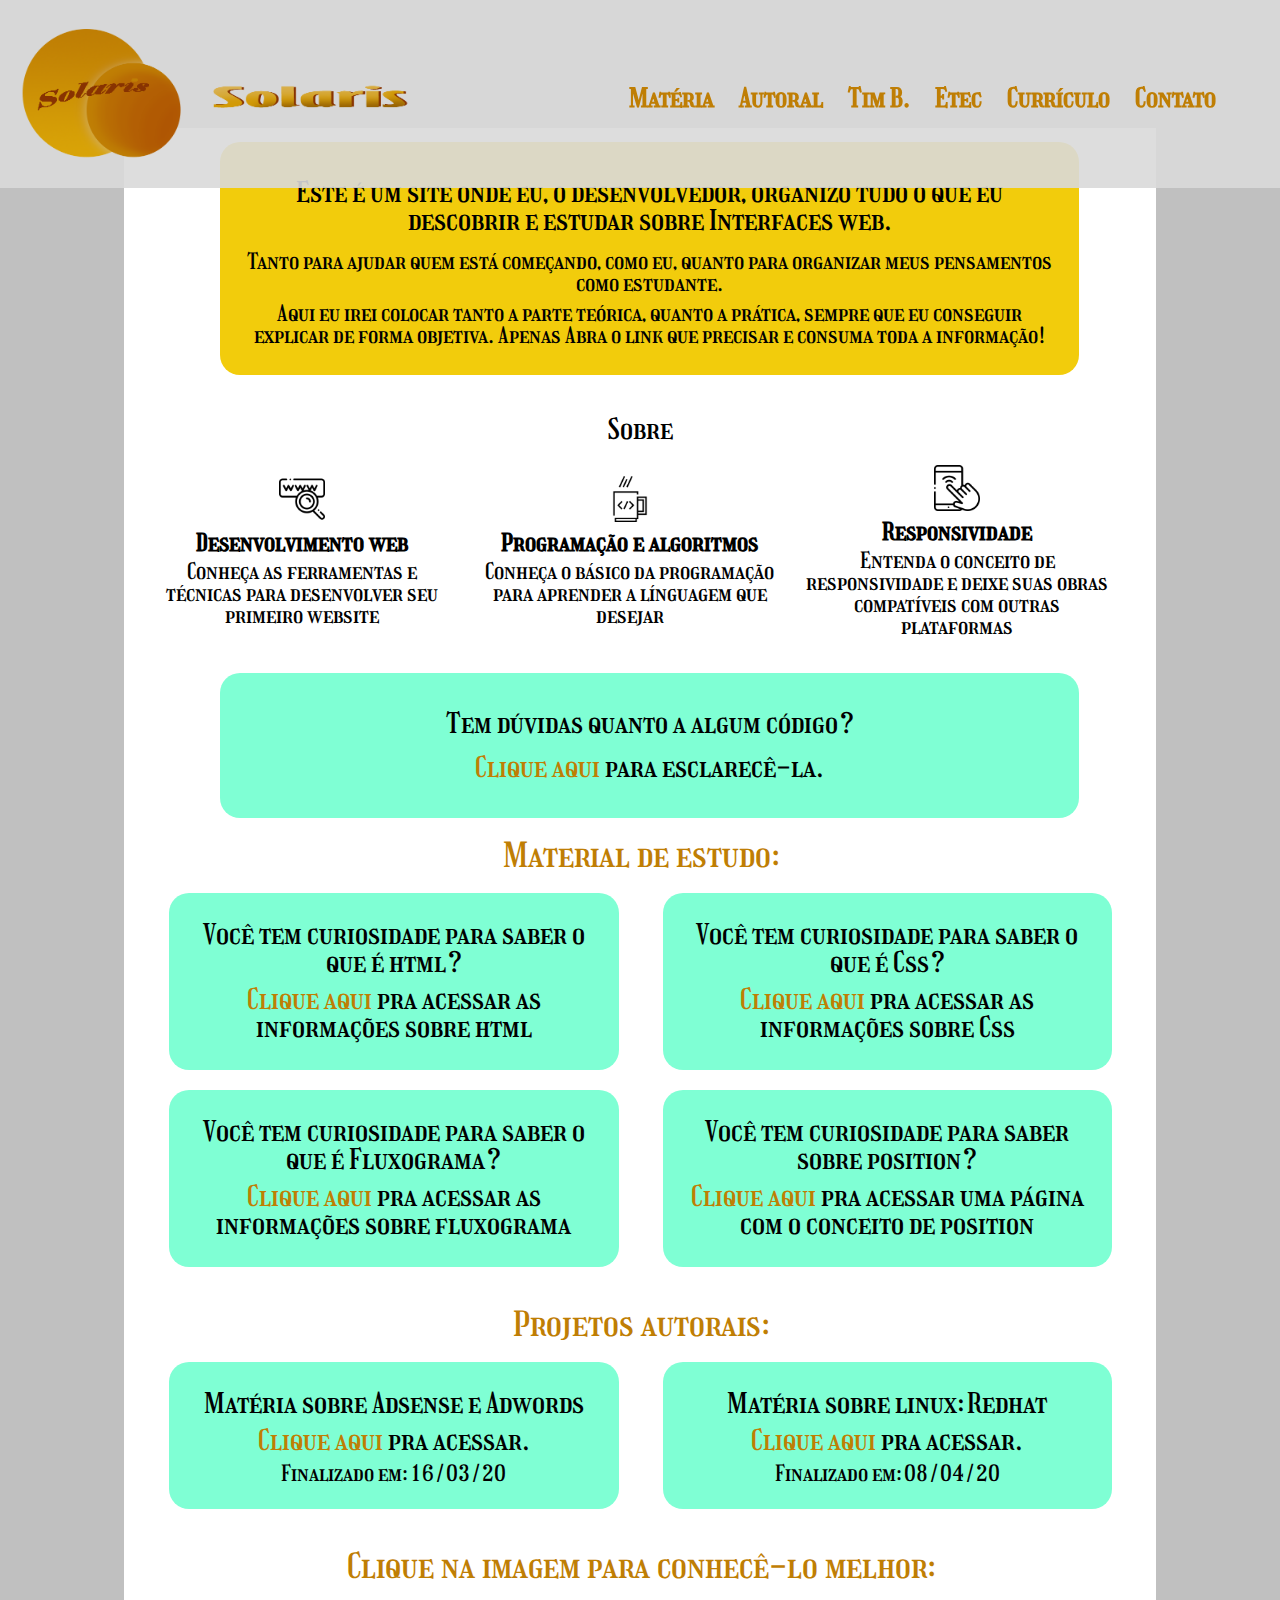
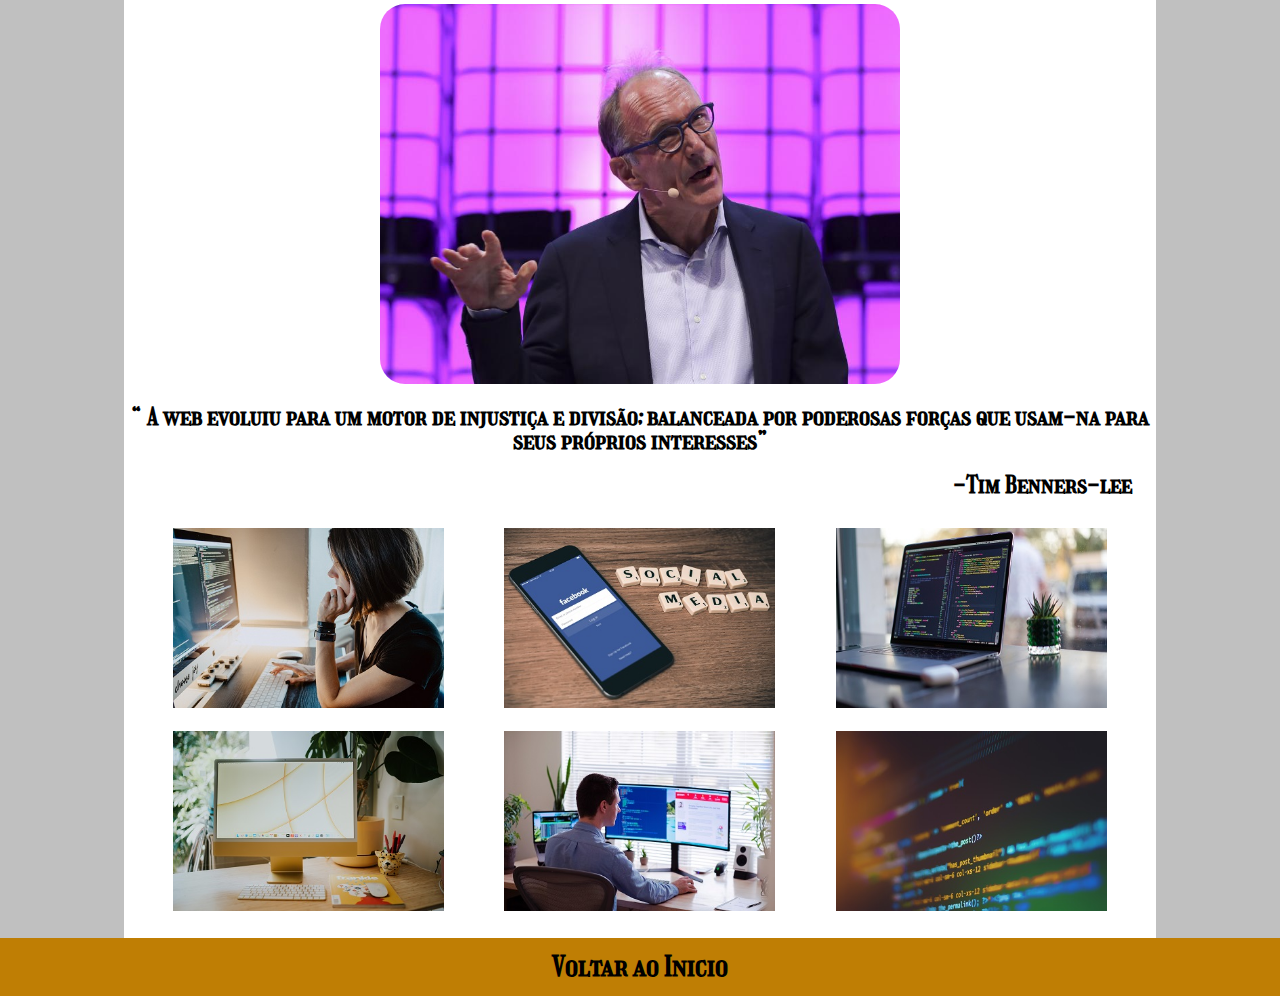
<file: index.html>
<!DOCTYPE html>
<html lang="pt-br">
<head>
	<title>Inicial</title>
	<meta charset="utf-8">
	<link rel="stylesheet" type="text/css" href="css/reset.css">
	<link rel="stylesheet" type="text/css" href="css/css_inicial.css">
	<link rel="shortcut icon" href="img/IconSolaris.png">
	<link rel="preconnect" href="https://fonts.gstatic.com">
<link href="https://fonts.googleapis.com/css2?family=Girassol&display=swap" rel="stylesheet">
</head>
<body>

	<header class="fixo">
		<div class="contimg">
			<img width="460px"; height="178px"; class="displayed" src="img/LogotipoSolaris.png">
		</div>
			<nav class="menu-opcoes">
				<ul class="ajustes">
					<li><a href="#material">Matéria</a></li>
					<li><a href="#Autoral">Autoral</a></li>
					<li><a href="#tim">Tim B.</a></li>
					<li><a href="https://www.etecmcm.com.br/">Etec</a></li>
					<li><a href="curriculo.html">Currículo</a></li>
					<li><a href="contato.html">Contato</a></li>
				</ul>
			</nav>
	</header>

		<div class="container">
			<div class="section_aviso">
				<h2>Este é um site onde eu, o desenvolvedor, organizo tudo o que eu descobrir e estudar sobre Interfaces web.</h2>
					<p>Tanto para ajudar quem está começando, como eu, quanto para organizar meus pensamentos como estudante.</p>
					<p>Aqui eu irei colocar tanto a parte teórica, quanto a prática, sempre que eu conseguir explicar de forma objetiva. Apenas Abra o link que precisar e consuma toda a informação!</p>
			</div>

				<h2>Sobre</h2>
			<section id="sobre">
				<div class="divicon">
					<img class="icon" src="img/www.png">
					<h4>Desenvolvimento web</h4>
					<p>Conheça as ferramentas e técnicas para desenvolver seu primeiro website</p>
				</div>
				<div class="divicon">
					<img class="icon" src="img/informatica.png">
					<h4>Programação e algoritmos</h4>
					<p>Conheça o básico da programação para aprender a línguagem que desejar</p>
				</div>
				<div class="divicon">
					<img class="icon" src="img/smartphone.png">
					<h4>Responsividade</h4>
					<p>Entenda o conceito de responsividade e deixe suas obras compatíveis com outras plataformas</p>
				</div>
				
			</section>
<br>
<br>
			<div class="section" id="material">
				<h2>Tem dúvidas quanto a algum código?</h2>
				<h2><a href="https://www.w3schools.com/default.asp">Clique aqui </a> para esclarecê-la.</h2>
			</div>

				<h1 >Material de estudo:</h1>

			<div class="section2">
				<h2>Você tem curiosidade para saber o que é html?</h2>
				<h2><a href="infos_html.html">Clique aqui</a> pra acessar as informações sobre html</h2>
			</div>

			<div class="section2">
				<h2>Você tem curiosidade para saber o que é Css?</h2>
				<h2><a href="infos_css.html">Clique aqui</a> pra acessar as informações sobre Css</h2>
			</div>

			<div class="section2">
				<h2>Você tem curiosidade para saber o que é Fluxograma?</h2>
				<h2><a href="pagina_fluxograma.html">Clique aqui</a> pra acessar as informações sobre fluxograma</h2>
			</div>

			<div class="section2" id="Autoral">
				<h2>Você tem curiosidade para saber sobre position?</h2>
				<h2><a href="posicionamento.html">Clique aqui</a> pra acessar uma página com o conceito de position</h2>
			</div>

				<h1>Projetos autorais:</h1>

			<div class="section2">
				<h2>Matéria sobre Adsense e Adwords</h2>
				<h2><a href="https://jarjv.github.io/Adsense-AdWords/">Clique aqui</a> pra acessar.</h2>
				<p>Finalizado em: 16/03/20</p>
			</div>

			<div class="section2">
				<h2>Matéria sobre linux: Redhat</h2>
				<h2><a href="https://jarjv.github.io/redhat_Forum/">Clique aqui</a> pra acessar.</h2>
				<p>Finalizado em: 08/04/20</p>
			</div>

				<h1 id="tim">Clique na imagem para conhecê-lo melhor:</h1>

				<a href="https://pt.wikipedia.org/wiki/Tim_Berners-Lee#:~:text=Timothy%20John%20Berners%2DLee%20KBE,12%20de%20mar%C3%A7o%20de%201989."><img class="displayed" width="520px"; height="380px"; src="img/timB.jpg"></a>

				<h4>“ A web evoluiu para um motor de injustiça e divisão; balanceada por poderosas forças que usam-na para seus próprios interesses”</h4>
				<h5>-Tim Benners-lee</h5>

			<div id="gal">
				<div class="gal">
					<figure>
						<img class="galimg" src="img/gal/pc1.jpg">
					</figure>
				</div>
				<div class="gal">
					<figure>
						<img class="galimg" src="img/gal/pc2.jpg">
					</figure>
				</div>
				<div class="gal">
					<figure>
						<img class="galimg" src="img/gal/pc3.jpg">
					</figure>
				</div>
				<div class="gal">
					<figure>
						<img class="galimg" src="img/gal/pc4.jpg">
					</figure>
				</div>
				<div class="gal">
					<figure>
						<img class="galimg" src="img/gal/pc5.jpg">
					</figure>
				</div>
				<div class="gal">
					<figure>
						<img class="galimg" src="img/gal/pc6.jpg">
					</figure>
				</div>
			</div>

		</div>

	<footer>
		<h3><a href="">Voltar ao Inicio</a></h3>
	</footer>

</body>
</html>
</file>
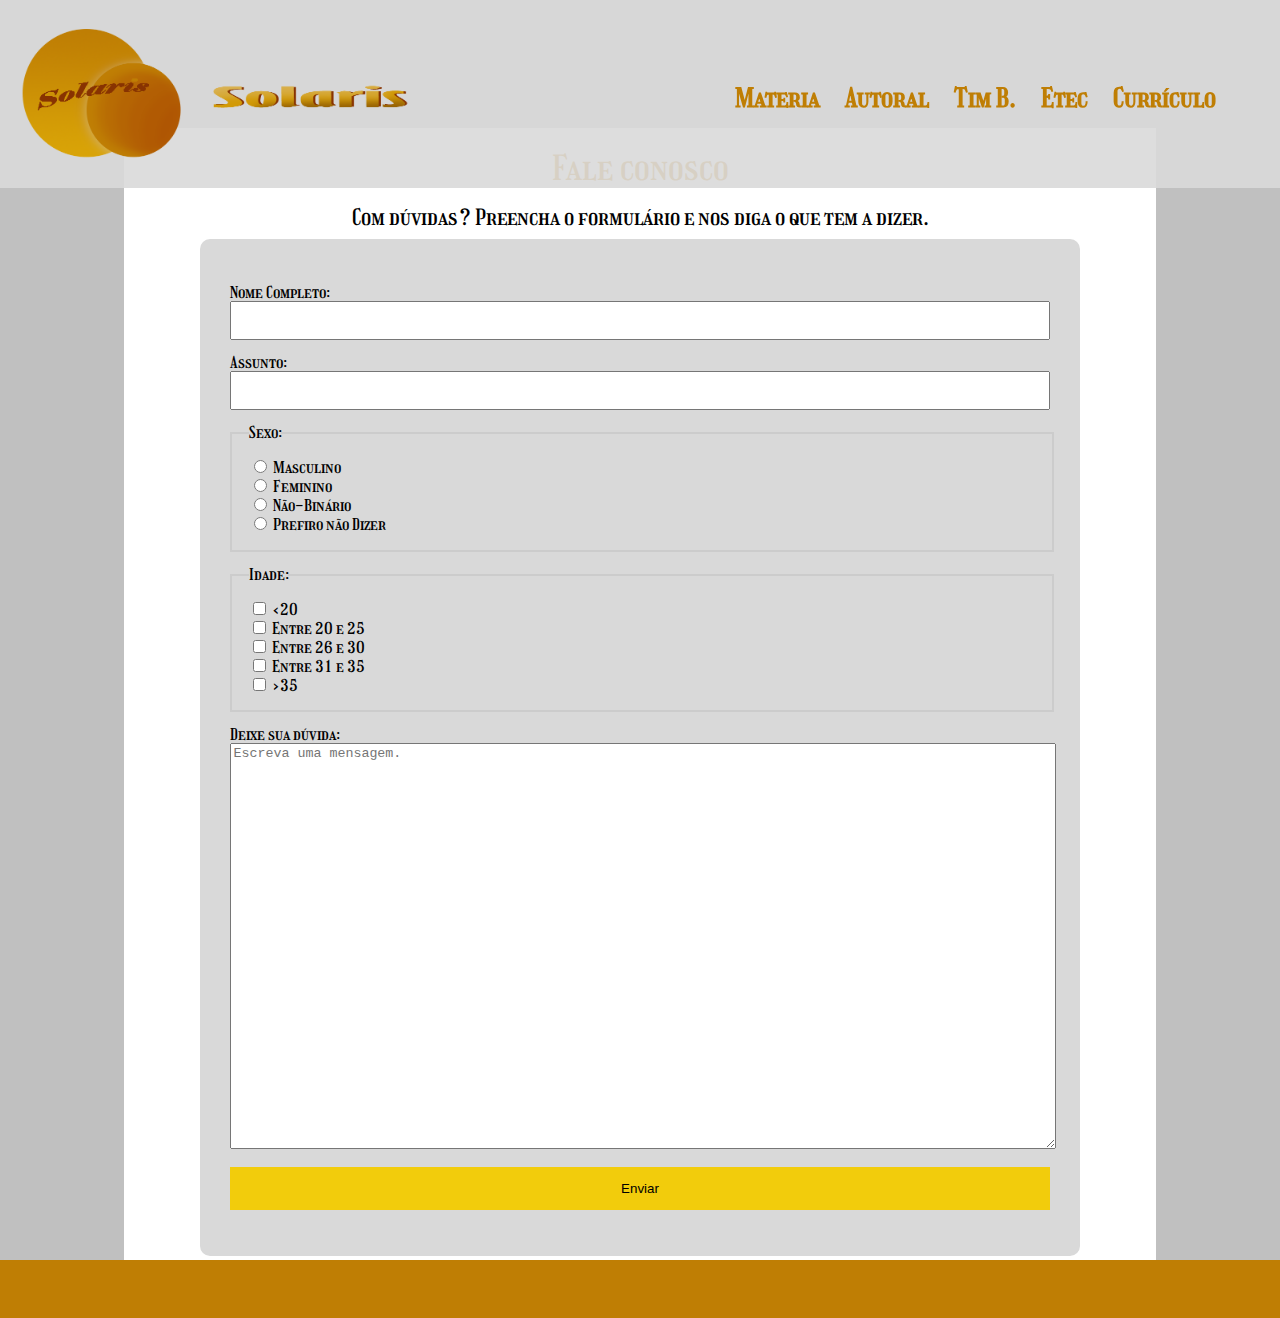
<file: contato.html>
<!DOCTYPE html>
<html lang="pt-br">
<head>
	<meta charset="utf-8">
	<title>Fale Conosco</title>
	<link rel="stylesheet" type="text/css" href="css/reset.css">
	<link rel="stylesheet" type="text/css" href="css/css_inicial.css">
	<link rel="shortcut icon" href="img/IconSolaris.png">
	<link rel="preconnect" href="https://fonts.gstatic.com">
<link href="https://fonts.googleapis.com/css2?family=Girassol&display=swap" rel="stylesheet">
</head>
<body>

	<header class="fixo">
		<div class="contimg">
			<img width="460px"; height="178px"; class="displayed" src="img/LogotipoSolaris.png">
		</div>
			<nav class="menu-opcoes">
				<ul class="ajustes">
					<li><a href="#material">Materia</a></li>
					<li><a href="#Autoral">Autoral</a></li>
					<li><a href="#tim">Tim B.</a></li>
					<li><a href="https://www.etecmcm.com.br/">Etec</a></li>
					<li><a href="curriculo.html">Currículo</a></li>
				</ul>
			</nav>
	</header>

	<div class="container">
		<h1>Fale conosco</h1>
			<p class="centro">Com dúvidas? Preencha o formulário e nos diga o que tem a dizer.</p>
				<div class="container_form">
					<form>
						<div class="formatar">
							<label>Nome Completo:</label><br>
							<input type="text">
						</div>
						<div class="formatar">
							<label>Assunto:</label><br>
							<input type="text">
						</div>
						<div class="formatar">
							<fieldset>
								<legend>Sexo:</legend>
									<input type="radio">
									<label for="Masculino">Masculino</label><br>
									<input type="radio">
									<label for="Feminino">Feminino</label><br>
									<input type="radio">
									<label for="NBinary">Não-Binário</label><br>
									<input type="radio">
									<label for="Other">Prefiro não Dizer</label><br>
							</fieldset>
						</div>
						<div class="formatar">
							<fieldset>
								<legend>Idade:</legend>
									<input type="checkbox">
									<label for="Menor"><20</label><br>
									<input type="checkbox">
									<label for="entre1">Entre 20 e 25</label><br>
									<input type="checkbox">
									<label for="entre2">Entre 26 e 30</label><br>
									<input type="checkbox">
									<label for="entre3">Entre 31 e 35</label><br>
									<input type="checkbox">
									<label for="Maior">>35</label><br>
							</fieldset>
						</div>
						<div class="formatar">
							<label for="cars">Deixe sua dúvida:</label>
							<textarea name="message" style="width: 100%; height: 400px;" placeholder="Escreva uma mensagem."></textarea>
						</div>
						<div class="formatar">
							<input type="submit" value="Enviar">
						</div>
					</form>
				</div>
	</div>

	<footer>
		<h3><a href="index.html">Voltar a página inicial</a></h3>
	</footer>

</body>
</html>
</file>
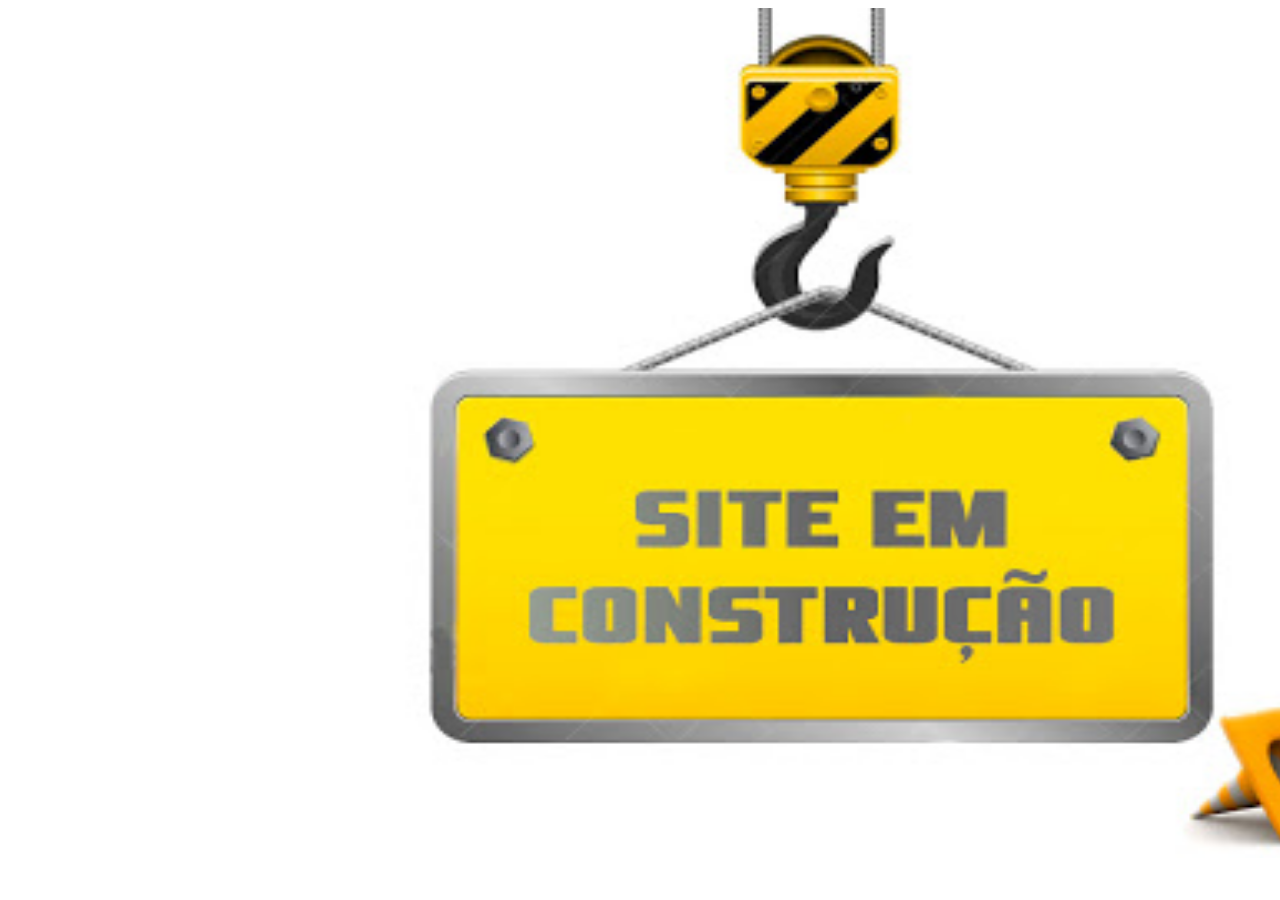
<file: curriculo.html>
<!DOCTYPE html>
<html>
<head>
	<title>Curriculo</title>
	<meta charset="utf-8">
	<link rel="shortcut icon" href="img/IconSolaris.png">
	<link rel="preconnect" href="https://fonts.gstatic.com">
<link href="https://fonts.googleapis.com/css2?family=Girassol&display=swap" rel="stylesheet">

</head>
<body>
		<img width="1700px" height="850px" src="img/construcao.jpg">
</body>
</html>
</file>
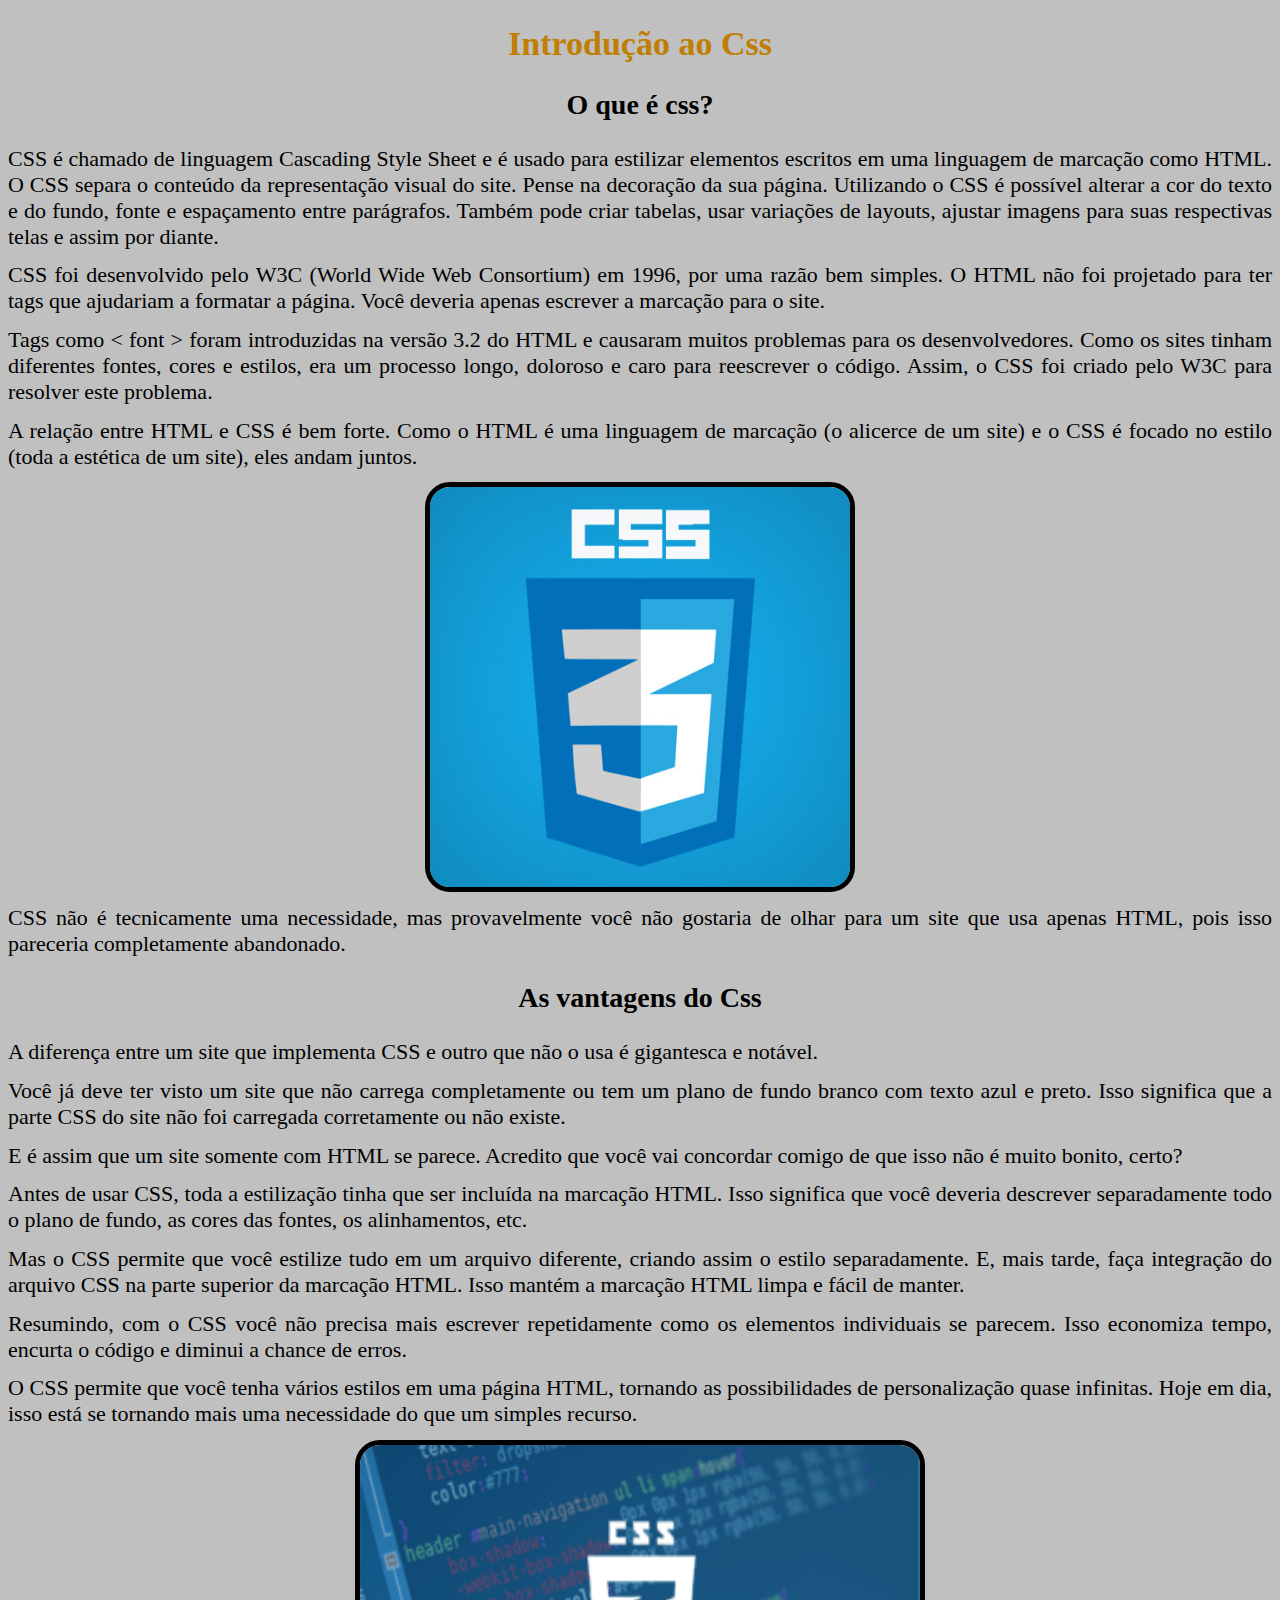
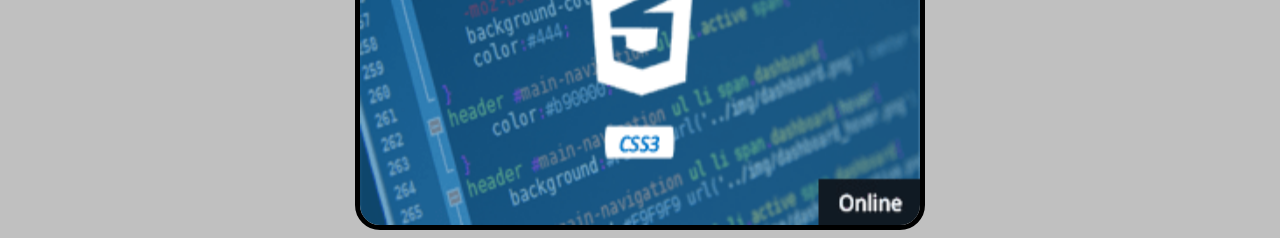
<file: infos_css.html>
<!DOCTYPE html>
<html>
<head>
	<title>Sobre o Css</title>
	<meta charset="utf-8">
	<link rel="stylesheet" type="text/css" href="css/css_paginas.css">
	<link rel="shortcut icon" href="img/IconSolaris.png">
	<link rel="preconnect" href="https://fonts.gstatic.com">
<link href="https://fonts.googleapis.com/css2?family=Amatic+SC:wght@400;700&display=swap" rel="stylesheet">
</head>
<body>
	<h1>Introdução ao Css</h1>
		<h2>O que é css?</h2>
			<p>CSS é chamado de linguagem Cascading Style Sheet e é usado para estilizar elementos escritos em uma linguagem de marcação como HTML. O CSS separa o conteúdo da representação visual do site. Pense  na decoração da sua página. Utilizando o CSS é possível alterar a cor do texto e do fundo, fonte e espaçamento entre parágrafos. Também pode criar tabelas, usar variações de layouts, ajustar imagens para suas respectivas telas e assim por diante.</p>

			<p>CSS foi desenvolvido pelo W3C (World Wide Web Consortium) em 1996, por uma razão bem simples. O HTML não foi projetado para ter tags que ajudariam a formatar a página. Você deveria apenas escrever a marcação para o site.</p>

			<p>Tags como < font > foram introduzidas na versão 3.2 do HTML e causaram muitos problemas para os desenvolvedores. Como os sites tinham diferentes fontes, cores e estilos, era um processo longo, doloroso e caro para reescrever o código. Assim, o CSS foi criado pelo W3C para resolver este problema.</p>

			<p>A relação entre HTML e CSS é bem forte. Como o HTML é uma linguagem de marcação (o alicerce de um site) e o CSS é focado no estilo (toda a estética de um site), eles andam juntos.</p>
						<img class="displayed" border="5px" width="420px"; height="400px"; src="img/css3.jpg">
			<p>CSS não é tecnicamente uma necessidade, mas provavelmente você não gostaria de olhar para um site que usa apenas HTML, pois isso pareceria completamente abandonado.</p>
		<h2>As vantagens do Css</h2>
			<p>A diferença entre um site que implementa CSS e outro que não o usa é gigantesca e notável.</p>

			<p>Você já deve ter visto um site que não carrega completamente ou tem um plano de fundo branco com texto azul e preto. Isso significa que a parte CSS do site não foi carregada corretamente ou não existe.</p>

			<p>E é assim que um site somente com HTML se parece. Acredito que você vai concordar comigo de que isso não é muito bonito, certo?</p>

			<p>Antes de usar CSS, toda a estilização tinha que ser incluída na marcação HTML. Isso significa que você deveria descrever separadamente todo o plano de fundo, as cores das fontes, os alinhamentos, etc.</p>

			<p>Mas o CSS permite que você estilize tudo em um arquivo diferente, criando assim o estilo separadamente. E, mais tarde, faça integração do arquivo CSS na parte superior da marcação HTML. Isso mantém a marcação HTML limpa e fácil de manter.</p>

			<p>Resumindo, com o CSS você não precisa mais escrever repetidamente como os elementos individuais se parecem. Isso economiza tempo, encurta o código e diminui a chance de erros.</p>

			<p>O CSS permite que você tenha vários estilos em uma página HTML, tornando as possibilidades de personalização quase infinitas. Hoje em dia, isso está se tornando mais uma necessidade do que um simples recurso.</p>
						<img class="displayed" border="5px" width="560px"; height="380px"; src="img/codcss.png">

</body>
</html>
</file>
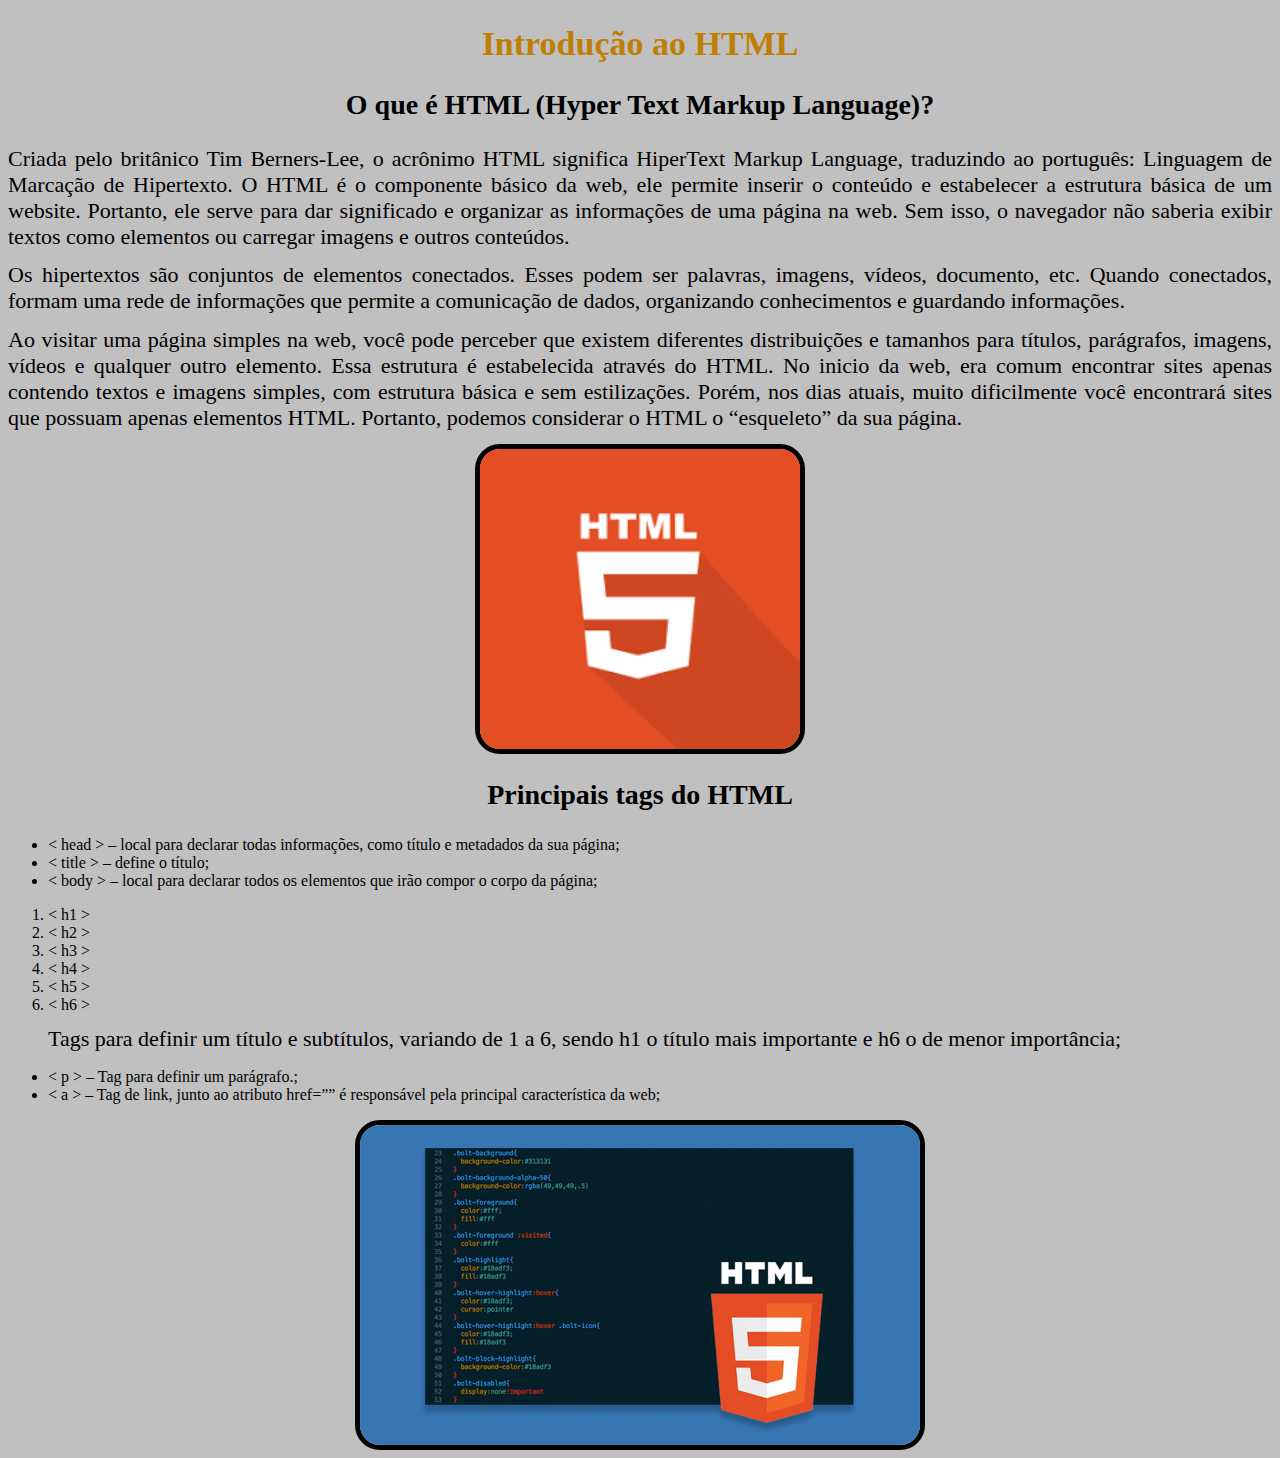
<file: infos_html.html>
<!DOCTYPE html>
<html lang="pt/br">
<head >
	<title>Sobre o Html</title>
	<meta charset="utf-8">
	<link rel="stylesheet" type="text/css" href="css/css_paginas.css">
	<link rel="shortcut icon" href="img/IconSolaris.png">
	<link rel="preconnect" href="https://fonts.gstatic.com">
<link href="https://fonts.googleapis.com/css2?family=Amatic+SC:wght@400;700&display=swap" rel="stylesheet">
</head>
<body>
	<h1> Introdução ao HTML </h1>
		<h2> O que é HTML (Hyper Text Markup Language)? </h2>
			<p> Criada pelo britânico Tim Berners-Lee, o acrônimo HTML significa HiperText Markup Language, traduzindo ao português: Linguagem de Marcação de Hipertexto.  O HTML é o componente básico da web, ele permite inserir o conteúdo e estabelecer a estrutura básica de um website. Portanto, ele serve para dar significado e organizar as informações de uma página na web. Sem isso, o navegador não saberia exibir textos como elementos ou carregar imagens e outros conteúdos. </p>

			<p> Os hipertextos são conjuntos de elementos conectados. Esses podem ser palavras, imagens, vídeos, documento, etc. Quando conectados, formam uma rede de informações que permite a comunicação de dados, organizando conhecimentos e guardando informações. </p>

			<p> Ao visitar uma página simples na web, você pode perceber que existem diferentes distribuições e tamanhos para títulos, parágrafos, imagens, vídeos e qualquer outro elemento. Essa estrutura é estabelecida através do HTML. No inicio da web, era comum encontrar sites apenas contendo textos e imagens simples, com estrutura básica e sem estilizações. Porém, nos dias atuais, muito dificilmente você encontrará sites que possuam apenas elementos HTML. Portanto, podemos considerar o HTML o “esqueleto” da sua página. </p>
						<img class="displayed" border="5px" width="320px"; height="300px"; src="img/html5.png">

		<h2> Principais tags do HTML </h2>
		<ul>
			 <li> < head > – local para declarar todas informações, como título e metadados da sua página; </li>
			 <li> < title > – define o título; </li>
			 <li> < body > – local para declarar todos os elementos que irão compor o corpo da página; </li>
		</ul>
		<ol>
			 <li> < h1 > </li> 
			 <li>< h2 > </li>
			 <li>< h3 > </li>
			 <li>< h4 > </li>
			 <li>< h5 > </li>
			 <li>< h6 > </li>
			 <p> Tags para definir um título e subtítulos, variando de 1 a 6, sendo h1 o título mais importante e h6 o de menor importância;</p>
		</ol>
		<ul>
			 <li> < p > – Tag para definir um parágrafo.; </li>
 			 <li> < a > – Tag de link, junto ao atributo href=”” é responsável pela principal característica da web; </li>
		</ul>
 			 			<img class="displayed" border="5px" width="560px"; height="320px"; src="img/codhtml.jpg">
				
</body>
</html>
</file>
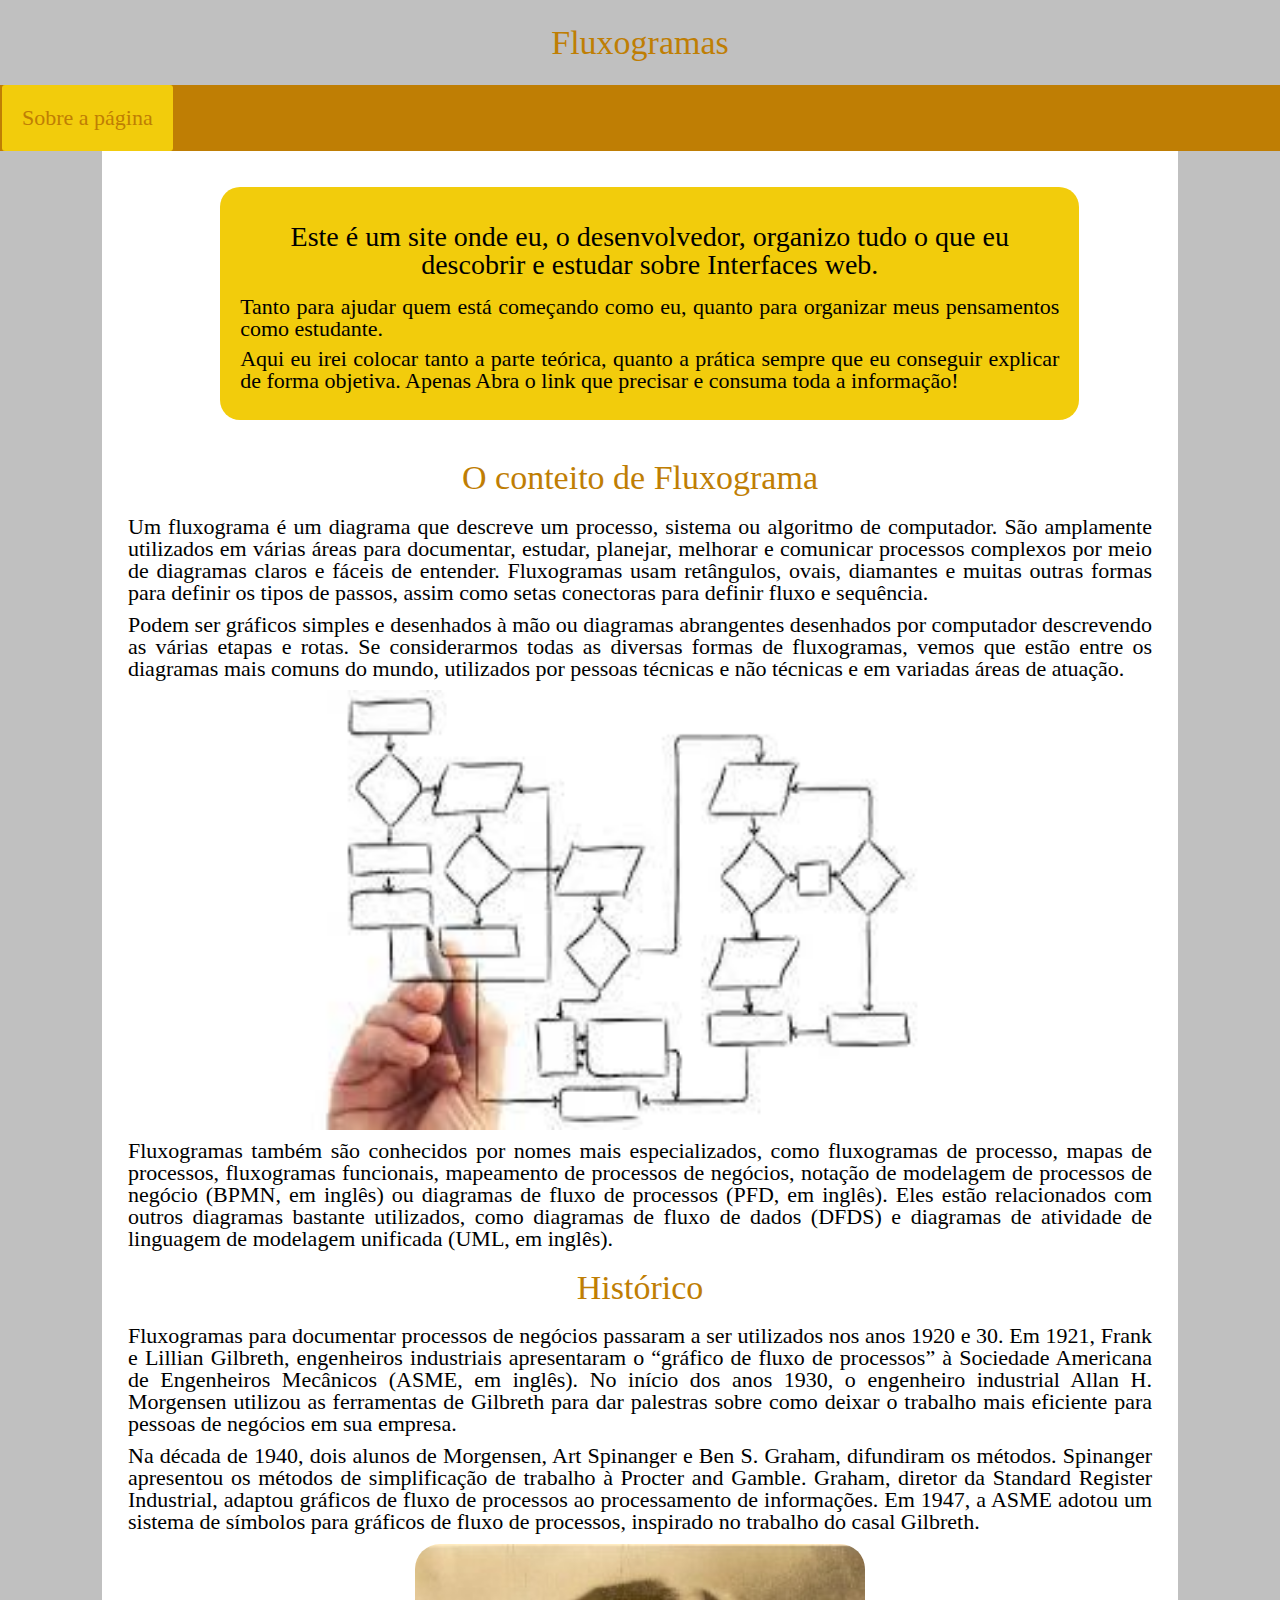
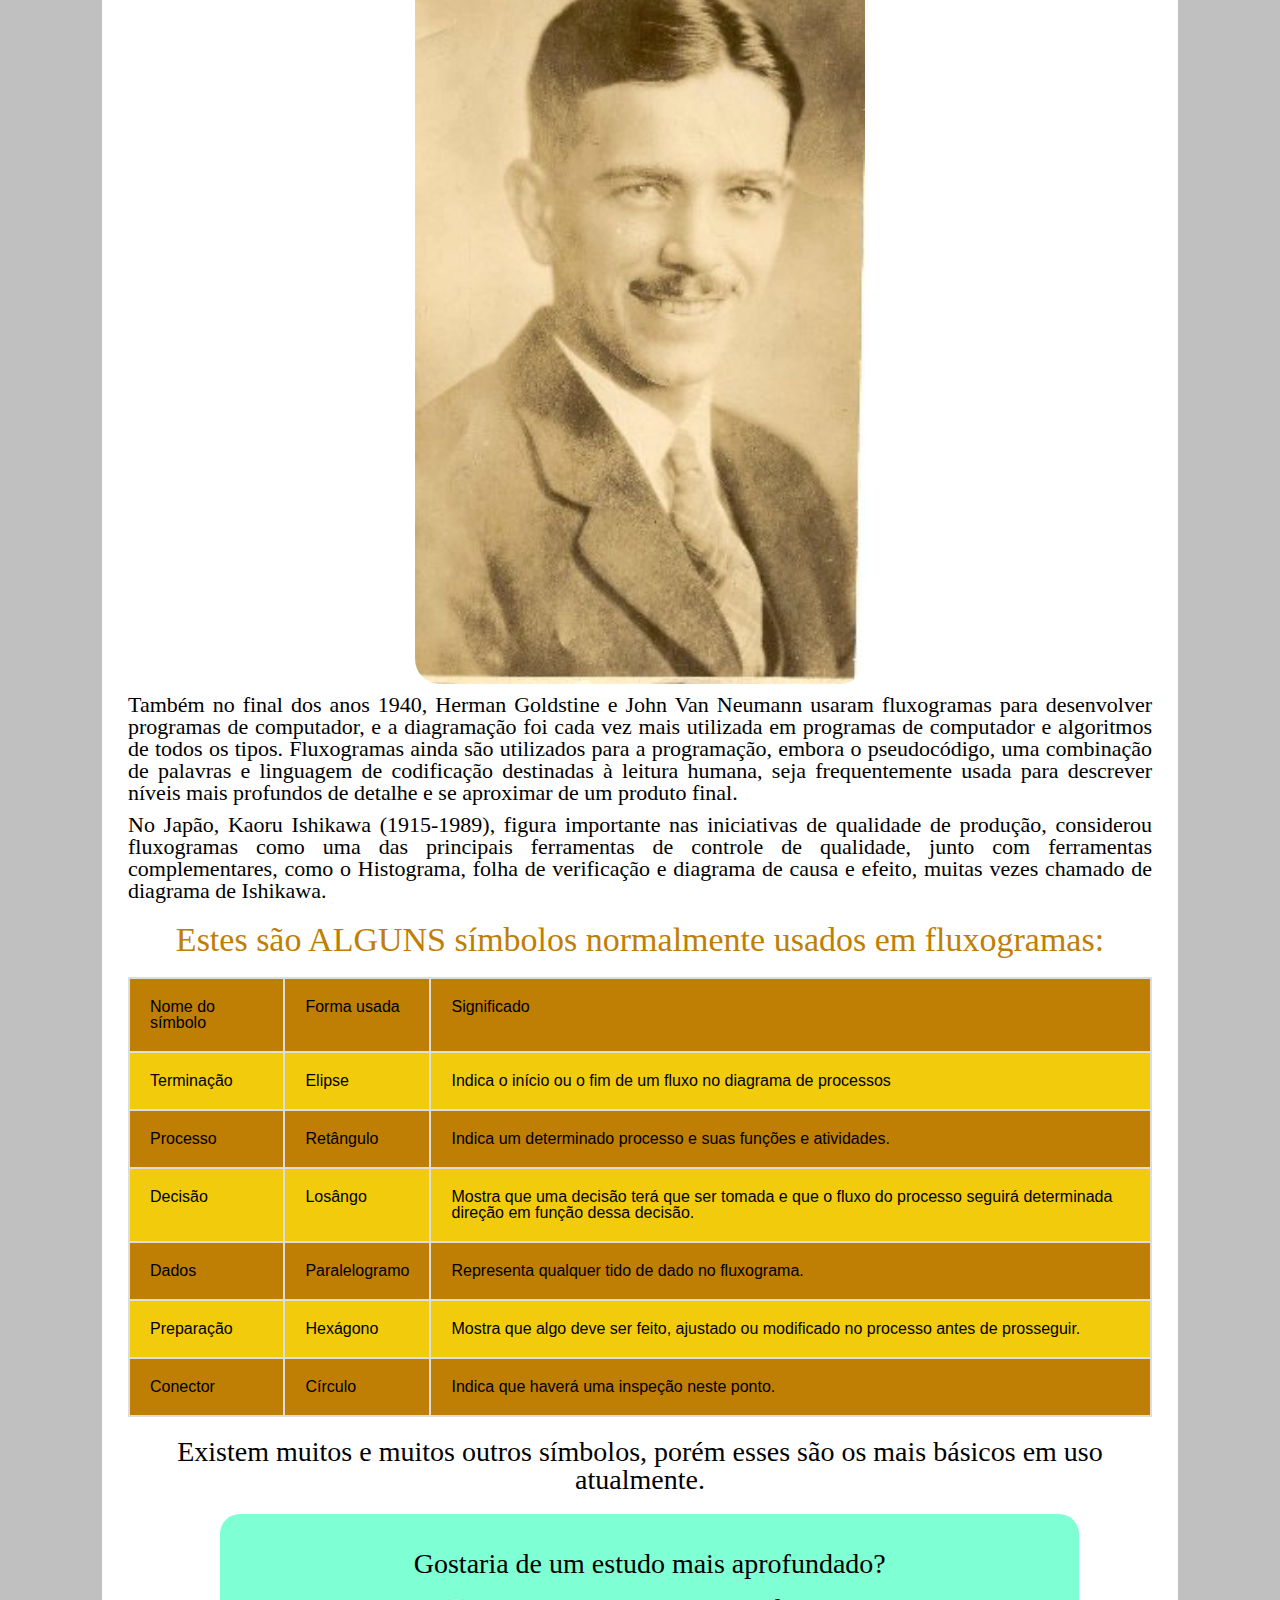
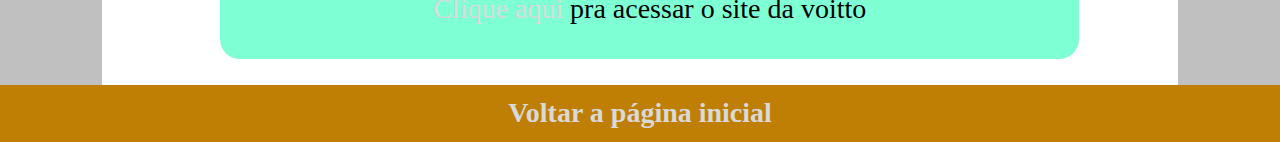
<file: pagina_fluxograma.html>
<!DOCTYPE html>
<html lang="pt-br">
<head>
	<title>Fluxogramas</title>
	<meta charset="utf-8">
	<link rel="stylesheet" type="text/css" href="css/reset.css">
	<link rel="stylesheet" type="text/css" href="css/css_paginas.css">
	<link rel="shortcut icon" href="img/IconSolaris.png">
</head>
<body>

	<div class="header">
			<h1>Fluxogramas</h1>
	</div>

	<div class="navegation">
		<div class="dropdown">
			<button class="dropbtn">Sobre a página</button>
				<div class="dropdown-content">
					<a href="#conceito">Introdução</a>
					<a href="#historico">Histórico</a>
					<a href="#profundo">Continue os estudos</a>
				</div>	
		</div>
				
	</div>
		<div class="container">
			<div class="section_aviso">
				<h2>Este é um site onde eu, o desenvolvedor, organizo tudo o que eu descobrir e estudar sobre Interfaces web.</h2>
					<p>Tanto para ajudar quem está começando como eu, quanto para organizar meus pensamentos como estudante.</p>
					<p>Aqui eu irei colocar tanto a parte teórica, quanto a prática sempre que eu conseguir explicar de forma objetiva. Apenas Abra o link que precisar e consuma toda a informação!</p>
			</div>

			<h1 id="conceito">O conteito de Fluxograma</h1>
					<p>Um fluxograma é um diagrama que descreve um processo, sistema ou algoritmo de computador. São amplamente utilizados em várias áreas para documentar, estudar, planejar, melhorar e comunicar processos complexos por meio de diagramas claros e fáceis de entender. Fluxogramas usam retângulos, ovais, diamantes e muitas outras formas para definir os tipos de passos, assim como setas conectoras para definir fluxo e sequência.</p>
					<p>Podem ser gráficos simples e desenhados à mão ou diagramas abrangentes desenhados por computador descrevendo as várias etapas e rotas. Se considerarmos todas as diversas formas de fluxogramas, vemos que estão entre os diagramas mais comuns do mundo, utilizados ​​por pessoas técnicas e não técnicas e em variadas áreas de atuação. </p>

						<img class="displayed"; width="780px"; height="440px"; src="img/fluxofluxos.jfif">

					<p>Fluxogramas também são conhecidos por nomes mais especializados, como fluxogramas de processo, mapas de processos, fluxogramas funcionais, mapeamento de processos de negócios, notação de modelagem de processos de negócio (BPMN, em inglês) ou diagramas de fluxo de processos (PFD, em inglês). Eles estão relacionados com outros diagramas bastante utilizados, como diagramas de fluxo de dados (DFDS) e diagramas de atividade de linguagem de modelagem unificada (UML, em inglês).</p>

			<h1 id="historico">Histórico</h1>
					<p>Fluxogramas para documentar processos de negócios passaram a ser utilizados nos anos 1920 e 30. Em 1921, Frank e Lillian Gilbreth, engenheiros industriais apresentaram o “gráfico de fluxo de processos” à Sociedade Americana de Engenheiros Mecânicos (ASME, em inglês). No início dos anos 1930, o engenheiro industrial Allan H. Morgensen utilizou as ferramentas de Gilbreth para dar palestras sobre como deixar o trabalho mais eficiente para pessoas de negócios em sua empresa.</p>
					<p>Na década de 1940, dois alunos de Morgensen, Art Spinanger e Ben S. Graham, difundiram os métodos. Spinanger apresentou os métodos de simplificação de trabalho à Procter and Gamble. Graham, diretor da Standard Register Industrial, adaptou gráficos de fluxo de processos ao processamento de informações. Em 1947, a ASME adotou um sistema de símbolos para gráficos de fluxo de processos, inspirado no trabalho do casal Gilbreth.</p>

						<img class="displayed"; width="450px"; height="740px"; src="img/fluxocara.jpg">

					<p>Também no final dos anos 1940, Herman Goldstine e John Van Neumann usaram fluxogramas para desenvolver programas de computador, e a diagramação foi cada vez mais utilizada em programas de computador e algoritmos de todos os tipos. Fluxogramas ainda são utilizados para a programação, embora o pseudocódigo, uma combinação de palavras e linguagem de codificação destinadas à leitura humana, seja frequentemente usada para descrever níveis mais profundos de detalhe e se aproximar de um produto final.</p>
					<p>No Japão, Kaoru Ishikawa (1915-1989), figura importante nas iniciativas de qualidade de produção, considerou fluxogramas como uma das principais ferramentas de controle de qualidade, junto com ferramentas complementares, como o Histograma, folha de verificação e diagrama de causa e efeito, muitas vezes chamado de diagrama de Ishikawa.</p>

			<h1>Estes são ALGUNS símbolos normalmente usados em fluxogramas:</h1>

				<table>
					  <tr>
					    <th>Nome do símbolo</th>
					    <th>Forma usada</th>
					    <th>Significado</th>
					  </tr>
					  <tr>
					    <td>Terminação</td>
					    <td>Elipse</td>
					    <td>Indica o início ou o fim de um fluxo no diagrama de processos</td>
					  </tr>
					  <tr>
					    <td>Processo</td>
					    <td>Retângulo</td>
					    <td>Indica um determinado processo e suas funções e atividades.</td>
					  </tr>
					  <tr>
					    <td>Decisão</td>
					    <td>Losângo</td>
					    <td>Mostra que uma decisão terá que ser tomada e que o fluxo do processo seguirá determinada direção em função dessa decisão.</td>
					  </tr>
					  <tr>
					    <td>Dados</td>
					    <td>Paralelogramo</td>
					    <td>Representa qualquer tido de dado no fluxograma.</td>
					  </tr>
					  <tr>
					    <td>Preparação</td>
					    <td>Hexágono</td>
					    <td>Mostra que algo deve ser feito, ajustado ou modificado no processo antes de prosseguir.</td>
					  </tr>
					  <tr>
					    <td>Conector</td>
					    <td>Círculo</td>
					    <td>Indica que haverá uma inspeção neste ponto.</td>
					  </tr>
					</table>

				<h2>Existem muitos e muitos outros símbolos, porém esses são os mais básicos em uso atualmente.</h2>

				<div class="section" id="profundo">
					<h2>Gostaria de um estudo mais aprofundado?</h2>
					<h2><a href="https://www.voitto.com.br/blog/artigo/fluxograma">Clique aqui</a> pra acessar o site da voitto</h2>
			</div>

		</div>

	<div class="footer">
		<h3><a href="index.html">Voltar a página inicial</a></h3>
	</div>

</body>
</html>
</file>
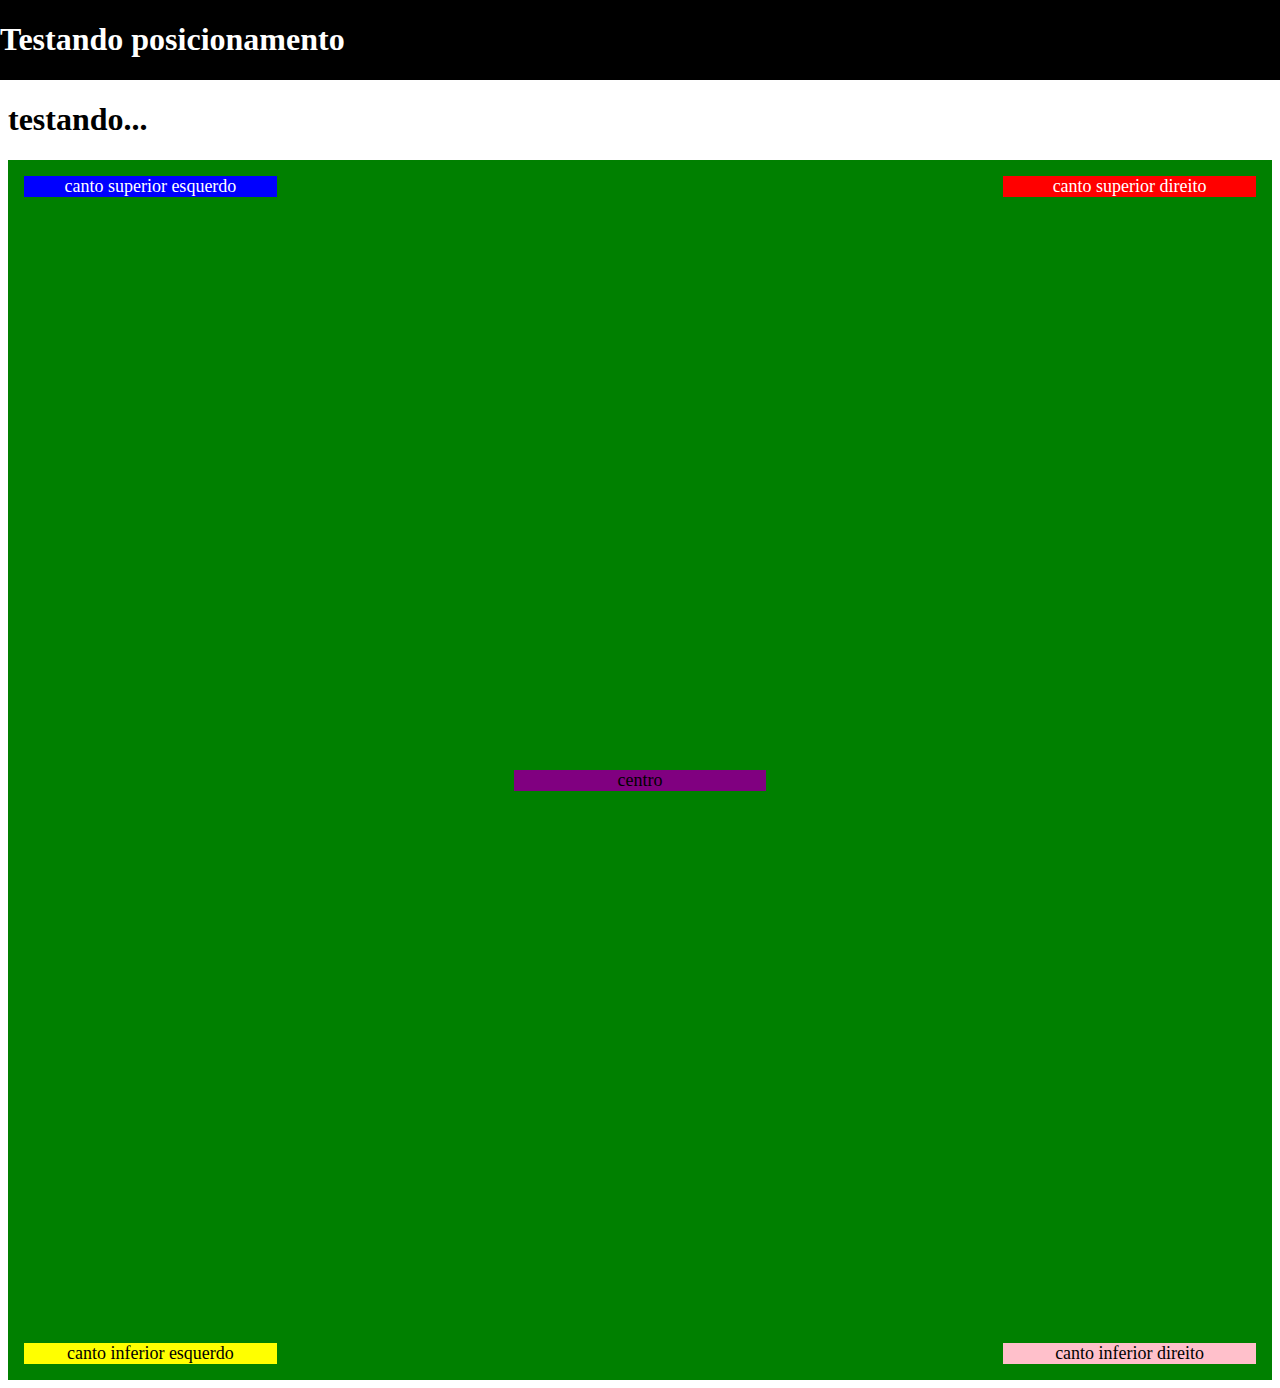
<file: posicionamento.html>
<!DOCTYPE html>
<html>
<head>
	<title>Position</title>
</head>
<style type="text/css">
	
	.fixo{
		position: fixed;
		top: 0;
		right: 0;
		left: 0;
		z-index: 1030;
		background-color: black;
		color: white;
	}

	.main{
		margin-top: 8%;
	}

	.container{
		position: relative;
		background-color: green;
		width: 100%;
		height: 1220px;
		text-align: center;
	}

	.supE{
		position: absolute;
		top: 16px;
		left: 16px;
		font-size: 18px;
		width: 20%;
		background-color: blue;
		color: white;
	}

	.supD{
		position: absolute;
		top: 16px;
		right: 16px;
		font-size: 18px;
		width: 20%;
		background-color: red;
		color: white;
	}

	.infE{
		position: absolute;
		bottom: 16px;
		left: 16px;
		font-size: 18px;
		width: 20%;
		background-color: yellow;
	}

	.infD{
		position: absolute;
		bottom: 16px;
		right: 16px;
		font-size: 18px;
		width: 20%;
		background-color: pink;
	}

	.centro{
		position: absolute;
		top: 50%;
		margin-left: 40%;
		font-size: 18px;
		width: 20%;
		background-color: purple;
	}

</style>
<body>
	<header class="fixo">
		<h1>Testando posicionamento</h1>
	</header>
	<div class="main">
		<h1>testando...</h1>
		<div class="container">
			<div class="supE"> canto superior esquerdo</div>
			<div class="supD"> canto superior direito</div>
			<div class="infE"> canto inferior esquerdo</div>
			<div class="infD"> canto inferior direito</div>
			<div class="centro"> centro</div>
		</div>
	</div>
</body>
</html>
</file>
<file: css/css_inicial.css>
html{
	scroll-behavior: smooth;
}

body{
	background-color: #C0C0C0;
	font-family: 'Girassol', cursive;

}

header{
	background-color: #D0D0D0;
	padding: 5px;
	font-weight: bold;
	color: #F2CC0C;
	position: relative;
	display: flex;
	flex-direction: column;
	align-items: center;
}

.menu-opcoes{
	text-align: center;
}

.fixo{
		position: fixed;
		top: 0;
		right: 0;
		left: 0;
		z-index: 1030;
	}

.contimg{
	display: inline-block;
	position: relative;
}

.ajustes{
	line-height: 1;
	text-align: center;
}

.ajustes li:hover{
	background-color: ;
}

.container{
	background-color: #fff;
	width: 80%;
	margin-left: auto;
	margin-right: auto;
	padding: 4px;
	margin-top:3%; 
	position: relative;
}

footer{
	background-color: #BF7E04;
	padding: 2px;
	text-align: center;
}

.container_form{
	background-color: #D9D9D9;
	padding: 3%;
	border-radius: 10px;
	width: 80%;
	margin-left: auto;
	margin-right: auto;
}

.formatar{
	margin-top: 15px;
	margin-bottom: 15px;
}

.section{
	padding: 20px;
	background-color: #7FFFD4;
	width: 80%;
	border-radius: 20px;
	display: inline-block;
	margin-left: 9%;
	animation-name: seções_fechadas;
	animation-duration: 1s;
	animation-fill-mode: both;
}

.section:hover{
	padding: 20px;
	background-color: #A63F03;
	width: 80%;
	border-radius: 20px;
	display: inline-block;
	margin-left: 9%;
	animation-name: seções_abertas;
	animation-duration: 1s;
	animation-fill-mode: forwards;
}

.section2{
	padding: 20px;
	background-color: #7FFFD4;
	width: 40%;
	border-radius: 20px;
	display: inline-block;
	margin-left: 4%;
	margin-bottom: 2%;
	animation-name: seções_fechadas;
	animation-duration: 1s;
	animation-fill-mode: forwards;
}

.section2:hover{
	padding: 20px;
	background-color: #A63F03;
	width: 40%;
	border-radius: 20px;
	display: inline-block;
	margin-left: 4%;
	margin-bottom: 2%;
	animation-name: seções_abertas;
	animation-duration: 1s;
	animation-fill-mode: forwards;
}

.section_aviso{
	padding: 20px;
	background-color: #F2CC0C;
	width: 80%;
	border-radius: 20px;
	display: inline-block;
	margin-left: 9%;
	margin-bottom: 2%;
	margin-top: 1%;
}

#gal{
	display: flex;
	flex-direction: column;
	align-items: center;
	position: relative;
	margin: 10px 10px;
}

#gal .gal{
	margin: 10px 10px;
	text-align: center;
}

.galimg{
	width: 90%;
	transition: width 1.5s, height 1.5s, transform 1.5s;
}

.galimg: hover{
	transform: rotate(360deg);
}

#sobre{
	display: flex;
	flex-direction: column;
	align-items: center;
	position: relative;
	margin: 0 auto;
}

#sobre .divicon{
		text-align: center;
	}

.icon{
	width: 15%;
	height: 15%;
	transition: width 1.5s, height 1.5s, transform 1.5s;
}

.icon:hover{
	transform: rotate(360deg);
}

h1{
	color: 	#BF7E04;
	margin-top: 2%;
	margin-bottom: 2%;
	font-size: 34px;
	text-align: center;

}

h2{
	text-align: center;
	margin-top: 2%;
	margin-bottom: 2%;
	font-size: 28px;
}

h3{
	color: #BF7E04;
	margin-bottom: 1%;
	margin-top: 1%; 
	font-size: 28px;
	text-align: center;
	font-weight: bold;
}

h4{
	text-align: center;
	margin-top: 2%;
	margin-bottom: 2%;
	font-size: 24px;
	font-weight: bold;
}

h5{
	text-align: right;
	margin-top: 2%;
	margin-bottom: 2%;
	font-size: 24px;
	font-weight: bold;
	margin-right: 2%;
}

p{
	margin-bottom: 1%;
	margin-top: 1%; 
	font-size: 22px;
	text-align: justify;
}

.centro{
	text-align: center;
}

.button{
	padding: 20px;
	margin-left: 5px;
	background-color: #7FFFD4;
	color: #008080;
	border: none;
	border-radius: 3px;
	font-size: 16px;
	font-family: 'Girassol', cursive;
}

.button:hover{
	padding: 20px;
	margin-left: 5px;
	background-color: #008080;
	color: #7FFFD4;
	border: none;
	border-radius: 3px;
	font-size: 16px;
	font-family: cursive, sans-serif ;
}

.displayed{
	display: block;
	margin-left: auto;
	margin-right: auto;
	border-radius: 25px;
}

.dropbtn {
  background-color: #F2CC0C;
  color: #BF7E04;
  padding: 20px;
  font-size: 22px;
  border: none;
  cursor: pointer;
  font-family: 'Girassol', cursive;
  border-radius: 3px;
  margin-left: 2px;
}

.dropdown {
  position: relative;
  display: inline-block;
}

.dropdown-content {
  display: none;
  position: absolute;
  background-color: #fff;
  min-width: 160px;
  box-shadow: 0px 8px 16px 0px rgba(0,0,0,0.4);
  z-index: 1;
}

.dropdown-content a {
  color: #5f0013;
  padding: 12px 16px;
  text-decoration: none;
  display: block;
  font-size: 20px;
  font-family: 'Amatic SC', cursive;
}

.dropdown-content a:hover {
	background-color: #A63F03;
	color: #F2CC0C;
}

.dropdown:hover .dropdown-content {
  display: block;
}

.dropdown:hover .dropbtn {
  background-color: #A63F03;
  color: #F2CC0C;
}

a:link{
	color: #BF7E04;
	text-decoration:none;
	cursor: auto;
}

a:hover{
	color: #D9A407;
	text-decoration:underline;
	cursor: pointer;
}

a:active{
	color: #000;
	text-decoration:none;
	cursor: pointer;
}

a:visited{
	color: 	#000;
	text-decoration:underline;
	cursor: auto;
}

input[type=text], select{
	width: 100%;
	padding: 10px 24px;
	display: block;
	box-sizing: border-box;
}

input[type=submit]{
	width: 100%;
	background-color: #F2CC0C;
	padding: 14px 20px;
	cursor: pointer;
	border: none;
}

fieldset{
	width: 96%;
	border: 2px solid #ccc;
	padding: 2%;
}

/*maior que 599px*/
@media screen and (max-width: 599px){
	.container{
		margin-top: 60%;
		width: 100%;
	}

	.section2{
		width: 30%;
	}

	header{
		background-color: rgba(217, 217, 217, 0.9);
		font-size: 20px;
	}
}

/*maior que 600px*/
@media screen and ( min-width: 600px){
	.container{
		margin-top: 52%;
	}

	header{
		background-color: rgba(217, 217, 217, 0.9);
		font-size: 20px;
	}
}

/*maior que 768px*/
@media screen and (min-width: 768px){
	.container{
		margin-top: 10%;
	}

	header{
		background-color: rgba(217, 217, 217, 0.9);
		flex-direction: row;
		font-size: 26px;
		position: relative;
	}

	.menu-opcoes{
		position: absolute;
		right: 5%;
		top: 45%;
	}

	.menu-opcoes ul li{
		display: inline;
		margin-left: 20px;
	}

	#gal{
		flex-direction: row;
		flex-wrap: wrap;
	}

	#sobre, #gal{
		flex-direction: row;
		flex-wrap: wrap;
	}

	#sobre h1,h4,p{
		width: 100%;
		text-align: center;
	}

	#sobre .divicon, #gal .gal{
		width: 30%;
		margin-left: 2%;
		text-align: center;
	}
}


@keyframes seções_abertas{
	0%{
		background-color: #F2CC0C;
		box-shadow: 0px 0px 0px #000;
		transform: translateY(0px); 
	}

	100%{
		background-color: #BF7E04;
		box-shadow: 0px -8px 8px #000;
		transform: translateY(8px); 
		color: #fff;
	}
}

@keyframes seções_fechadas{
	0%{
		background-color: #BF7E04;
		box-shadow: 0px -8px 8px #000;
		transform: translateY(8px);
		color: #fff; 
	}

	100%{
		background-color: #F2CC0C;
		box-shadow: 0px 0px 0px #000;
		transform: translateY(0px);
	}
}
</file>
<file: css/css_paginas.css>
html{
	scroll-behavior: smooth;
}

body{
	background-color: #C0C0C0;
	font-family: 'Girassol', cursive;
}

header{
	background-color: #D0D0D0;
	padding: 15px;
	font-weight: bold;
	color: #F2CC0C;
	align-items: center;
}

.navegation{
	background-color: #BF7E04;
}

.menu-opcoes{
	text-align: center;
}

.fixo{
		position: fixed;
		top: 0;
		right: 0;
		left: 0;
		z-index: 1030;
	}

.contimg{
	display: inline-block;
	position: relative;
}

.ajustes{
	line-height: 1;
	text-align: center;
}

.ajustes li:hover{
	background-color: ;
}

.container{
	background-color: #fff;
	width: 80%;
	margin-left: auto;
	margin-right: auto;
	padding: 2%;
	position: relative;
}

.footer{
	background-color: #BF7E04;
	padding: 2px;
	text-align: center;
}

/*maior que 599px*/
@media screen and (max-width: 599px){
	.container{
		margin-top: 60%;
	}

	header{
		background-color: rgba(217, 217, 217, 0.9);
		font-size: 20px;
	}
}

/*maior que 600px*/
@media screen and ( min-width: 600px){
	.container{
		margin-top: 52%;
	}

	header{
		background-color: rgba(217, 217, 217, 0.9);
		font-size: 20px;
	}
}

/*maior que 768px*/
@media screen and (min-width: 768px){

	.container{
		margin-top: 0;
	}

	header{
		background-color: rgba(217, 217, 217, 0.9);
		flex-direction: row;
		font-size: 26px;
		position: relative;
	}

	.menu-opcoes{
		position: absolute;
		right: 5%;
		top: 45%;
	}

	.menu-opcoes ul li{
		display: inline;
		margin-left: 20px;
	}
}

.section{
	padding: 20px;
	background-color: #7FFFD4;
	width: 80%;
	border-radius: 20px;
	display: inline-block;
	margin-left: 9%;
	animation-name: seções_fechadas;
	animation-duration: 1s;
	animation-fill-mode: both;
}

.section:hover{
	padding: 20px;
	background-color: #A63F03;
	width: 80%;
	border-radius: 20px;
	display: inline-block;
	margin-left: 9%;
	animation-name: seções_abertas;
	animation-duration: 1s;
	animation-fill-mode: forwards;
}

.section2{
	padding: 20px;
	background-color: #7FFFD4;
	width: 40%;
	border-radius: 20px;
	display: inline-block;
	margin-left: 4%;
	margin-bottom: 2%;
	animation-name: seções_fechadas;
	animation-duration: 1s;
	animation-fill-mode: forwards;
}

.section2:hover{
	padding: 20px;
	background-color: #A63F03;
	width: 40%;
	border-radius: 20px;
	display: inline-block;
	margin-left: 4%;
	margin-bottom: 2%;
	animation-name: seções_abertas;
	animation-duration: 1s;
	animation-fill-mode: forwards;
}

.section_aviso{
	padding: 20px;
	background-color: #F2CC0C;
	width: 80%;
	border-radius: 20px;
	display: inline-block;
	margin-left: 9%;
	margin-bottom: 2%;
	margin-top: 1%;
}

h1{
	color: 	#BF7E04;
	margin-top: 2%;
	margin-bottom: 2%;
	font-size: 34px;
	text-align: center;

}

h2{
	text-align: center;
	margin-top: 2%;
	margin-bottom: 2%;
	font-size: 28px;
}

h3{
	color: #BF7E04;
	margin-bottom: 1%;
	margin-top: 1%; 
	font-size: 28px;
	text-align: center;
	font-weight: bold;
}

h4{
	text-align: center;
	margin-top: 2%;
	margin-bottom: 2%;
	font-size: 24px;
	font-weight: bold;
}

h5{
	text-align: right;
	margin-top: 2%;
	margin-bottom: 2%;
	font-size: 24px;
	font-weight: bold;
	margin-right: 2%;
}

p{
	margin-bottom: 1%;
	margin-top: 1%; 
	font-size: 22px;
	text-align: justify;
}

.button{
	padding: 20px;
	margin-left: 5px;
	background-color: #7FFFD4;
	color: #008080;
	border: none;
	border-radius: 3px;
	font-size: 16px;
	font-family: 'Girassol', cursive;
}

.button:hover{
	padding: 20px;
	margin-left: 5px;
	background-color: #008080;
	color: #7FFFD4;
	border: none;
	border-radius: 3px;
	font-size: 16px;
	font-family: cursive, sans-serif ;
}

.displayed{
	display: block;
	margin-left: auto;
	margin-right: auto;
	border-radius: 25px;
}

.dropbtn {
  background-color: #F2CC0C;
  color: #BF7E04;
  padding: 20px;
  font-size: 22px;
  border: none;
  cursor: pointer;
  font-family: 'Girassol', cursive;
  border-radius: 3px;
  margin-left: 2px;
}

.dropdown {
  position: relative;
  display: inline-block;
}

.dropdown-content {
  display: none;
  position: absolute;
  background-color: #fff;
  min-width: 160px;
  box-shadow: 0px 8px 16px 0px rgba(0,0,0,0.4);
  z-index: 1;
}

.dropdown-content a {
  color: #5f0013;
  padding: 12px 16px;
  text-decoration: none;
  display: block;
  font-size: 20px;
  font-family: 'Amatic SC', cursive;
}

.dropdown-content a:hover {
	background-color: #A63F03;
	color: #F2CC0C;
}

.dropdown:hover .dropdown-content {
  display: block;
}

.dropdown:hover .dropbtn {
  background-color: #A63F03;
  color: #F2CC0C;
}

a:link{
	color: #D9D9D9;
	text-decoration:none;
	cursor: auto;
}

a:hover{
	color: #D9A407;
	text-decoration:underline;
	cursor: pointer;
}

a:active{
	color: #000;
	text-decoration:none;
	cursor: pointer;
}

a:visited{
	color: 	#A63F03;
	text-decoration:underline;
	cursor: auto;
}

@keyframes seções_abertas{
	0%{
		background-color: #F2CC0C;
		box-shadow: 0px 0px 0px #000;
		transform: translateY(0px); 
	}

	100%{
		background-color: #BF7E04;
		box-shadow: 0px -8px 8px #000;
		transform: translateY(8px); 
		color: #fff;
	}
}

@keyframes seções_fechadas{
	0%{
		background-color: #BF7E04;
		box-shadow: 0px -8px 8px #000;
		transform: translateY(8px);
		color: #fff; 
	}

	100%{
		background-color: #F2CC0C;
		box-shadow: 0px 0px 0px #000;
		transform: translateY(0px);
	}
}



table {
  font-family: cursive, sans-serif;
  border-collapse: collapse;
  width: 100%;
}

td, th {
  border: 2px solid #dddddd;
  text-align: left;
  padding: 20px;
}

tr:nth-child(even) {
  background-color: #F2CC0C;
}

tr:nth-child(odd) {
  background-color: #BF7E04;
}
</file>
